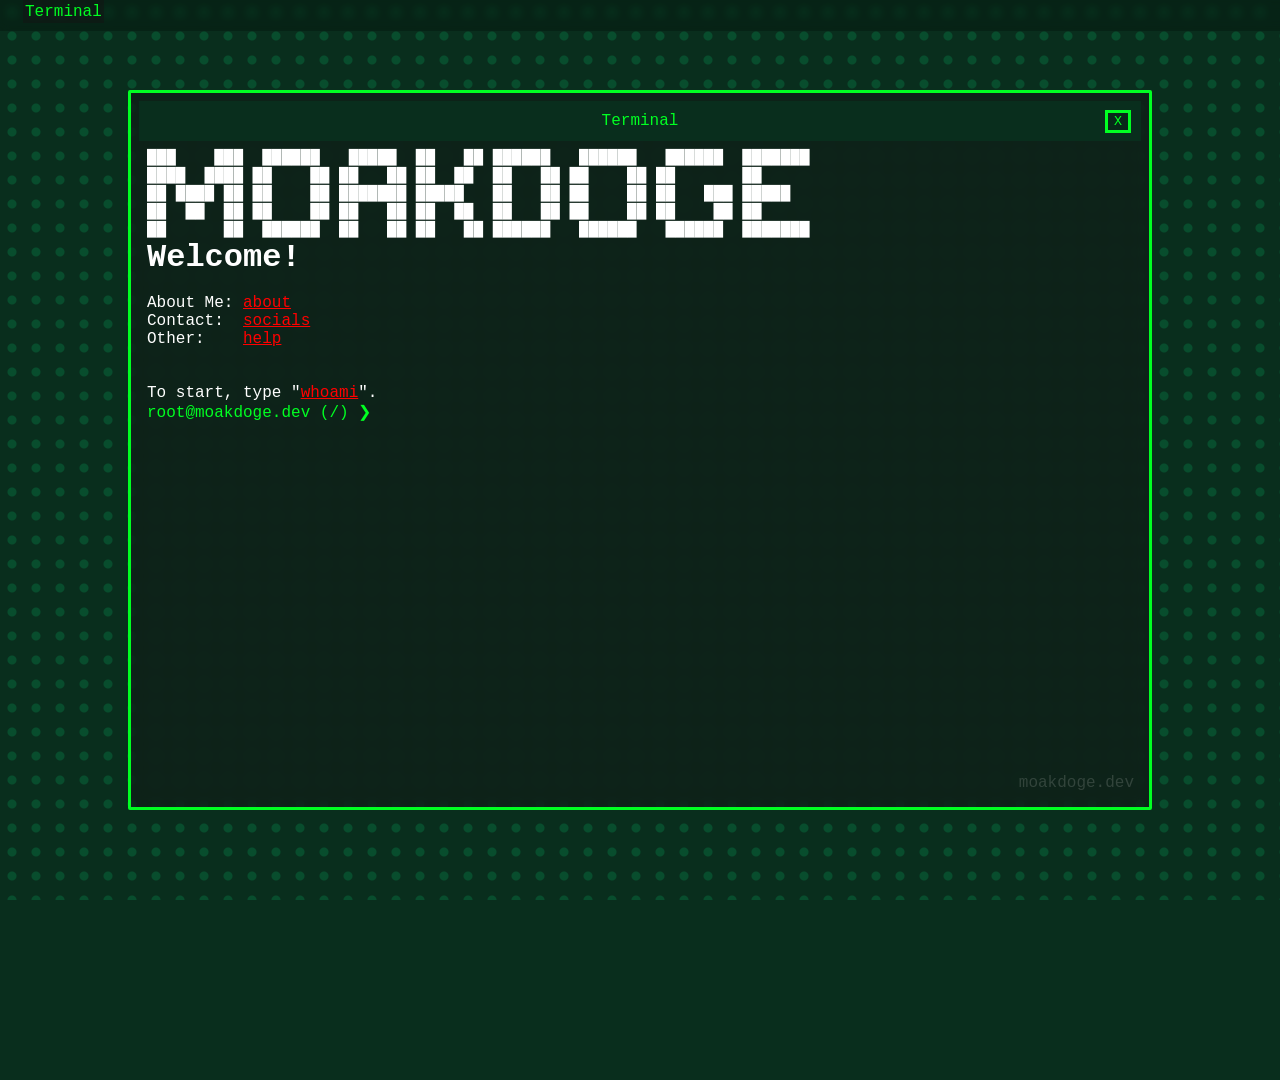
<file: index.html>
<!DOCTYPE html>
<link rel="stylesheet" href="style/core.css">
<html>
<title>moakdoge.dev</title>
<meta name="title" content="moakdoge.dev" />
<meta name="description" content="Hey, I'm moakdoge! Come check out my website." />

<!-- Open Graph / Facebook -->
<meta property="og:type" content="website" />
<meta property="og:url" content="https://moakdoge.dev" />
<meta property="og:title" content="moakdoge.dev" />
<meta property="og:description" content="Hey, I'm moakdoge! Come check out my website." />
<meta property="og:image" content="/images/icon-512.png" />

<!-- X (Twitter) -->
<meta property="twitter:card" content="summary_large_image" />
<meta property="twitter:url" content="https://moakdoge.dev" />
<meta property="twitter:title" content="moakdoge.dev" />
<meta property="twitter:description" content="Hey, I'm moakdoge! Come check out my website." />
<meta property="twitter:image" content="/images/icon-512.png" />

<script type="application/vnd.discord.component-embed+json">
{
  "component": {
    "type": 17,
    "accent_color": 16098070,
    "components": [
      {
        "type": 10,
        "content": "moakdoge.dev"
      },
      {
        "type": 12,
        "items": [
          {
            "media": {
              "url": "https://moakdoge.dev/preview.png"
            }
          }
        ]
      },
      {
        "type": 1,
        "components": [
          {
            "type": 2,
            "style": 5,
            "label": "About",
            "url": "https://moakdoge.dev?c=about"
          },
          {
            "type": 2,
            "style": 5,
            "label": "Who am I?",
            "url": "https://moakdoge.dev?q=whoami"
          },
          {
            "type": 2,
            "style": 5,
            "label": "Projects",
            "url": "https://moakdoge.dev?q=projects"
          }
        ]
      }
    ]
  }
}
</script>

<title>moakdoge</title>
<meta name="viewport" content="width-device-width, initial-scale=1.0">
<link rel="manifest" href="/manifest.json" />
<link rel="apple-touch-icon" sizes="180x180" href="/images/icon-180.png" />
<meta name="apple-mobile-web-app-capable" content="yes" />
<meta name="apple-mobile-web-app-status-bar-style" content="black-translucent" />

<body id="main-body">
    <div class="topbar" id="topbar">
    </div>
    <script src="scripts/ctx.js" type="module"></script>
    <script src="scripts/strings.js" type="module"></script>
    <script src="scripts/file_system.js" type="module"></script>
    <script src="scripts/constants.js" type="module"></script>
    <script src="scripts/console.js" type="module"></script>
    <script src="scripts/backend.js" type="module"></script>
    <script src="scripts/variables.js" type="module"></script>
    <script src="scripts/window_utils.js" type="module"></script>
    <script src="scripts/easteregg.js" type="module"></script>
    <script src="scripts/topbar.js" type="module"></script>
    <script type="module">
    import { fileManager } from "./scripts/file_system.js";
    import { getCommands, createTerminalWindow } from "./scripts/backend.js";
    import { getHostname, getUsername, setHostname, setUsername } from "./scripts/constants.js";
    import { loadMessage } from "./scripts/strings.js";
    import { toggleRainbow, rainbowEnabled } from "./scripts/easteregg.js";
    import { alertUser, showImage, createWindow } from "./scripts/window_utils.js";
    import { BarButton } from "./scripts/topbar.js";

    let commands = getCommands();

    // CREATING CORE BUTTONS
    // terminal
    new BarButton("Terminal", async () => {
        let term = await createTerminalWindow(
            80,
            80,
            "Terminal",
            commands
        );
        await term.commands.run("welcome", false);
    });

    /*
    for another time...
    let settings=new BarButton("Settings", async () => {
        let win = await createWindow(20, 40, "Settings", () => {
            return true;
        });

        //create iframe
        let frame = document.createElement("iframe");
        frame.src = "/settings.html";
        frame.style.width = "100%";
        frame.style.height = "100%";
        win.appendChild(frame);


    
    });

        let tst=new BarButton("Test Window", async () => {
        let win = await createWindow(20, 40, "Test Window", () => {
            return true;
        });

        //create iframe
        let frame = document.createElement("iframe");
        frame.src = "/test.html";
        frame.style.width = "100%";
        frame.style.height = "100%";
        win.appendChild(frame);


    });
    tst.callback();
    */

    window.bar = BarButton;
    console.log("Psst... run m0akd0g3");

    // PWA patch
    if ('serviceWorker' in navigator) {
        navigator.serviceWorker.register('/sw.js');
    }

    (async function () {

        await commands.register("help", "Helps you.", "moakdoge", async function (ctx) {
            for (const command of ctx.commands.commands) {
                let description = command.description;

                if (description == undefined) {
                    continue;
                }

                if (command.hidden) {
                    continue;
                }
                await ctx.terminal.print(command.name + ": " + description);
            }
        });

        await commands.register("echo", "Echoes your input.", "moakdoge", async function (ctx) {
            let output = ctx.args.slice(1).join(" ");
            await ctx.terminal.print(output);
        });

        await commands.register("history", "Shows the command history.", "moakdoge", async function (ctx) {
            for (const command of ctx.terminal.commandHistory) {
                await ctx.terminal.print(command);
            }
        });

        await commands.register("open-terminal", "Attempts to open a secondary terminal.", "moakdoge", async function (ctx) {
            await createTerminalWindow({ copyCommands: ctx.commands });
        });

        await commands.register("whoami", "Tells you a bit about me", "moakdoge", async function (ctx) {
            await ctx.terminal.print(await loadMessage("whoami"));
        });

        await commands.register("languages", "My programming languages", "moakdoge", async function (ctx) {
            let myLangs = {
                python: new Date("2023-8-10"),
                lua: new Date("2020-11-23"),
                "C++": new Date("2025-8-15"),
            };

            for (const [name, date] of Object.entries(myLangs)) {
                const now = date;
                const month = now.toLocaleString('en-US', { month: 'short' });
                const year = now.getFullYear();
                await ctx.terminal.print("%n: since %m, %y".replace("%n", name).replace("%m", month).replace("%y", year));
            }
        }, true);

        await commands.register("socials", "My social medias", "moakdoge", async function (ctx) {
            let mySocials = {
                GitHub: { handle: "@moakdoge", link: "https://github.com/moakdoge" },
                YouTube: { handle: "@moakdoge", link: "https://www.youtube.com/@moakdoge" },
                Discord: { handle: "@moakdoge", link: "https://discord.com/users/866493074699321354" },
                Email: { handle: "root@moakdoge.dev", link: "mailto:root.moakdoge.dev" }
            };

            for (const [name, info] of Object.entries(mySocials)) {
                const handle = info.handle;
                const link = info.link;

                let output = "%name: [%username](%link)"
                    .replace("%name", name)
                    .replace("%username", handle)
                    .replace("%link", link);

                await ctx.terminal.print(output);
            }
        });

        await commands.register("clear", "Clears the terminal", "moakdoge", async function (ctx) {
            await ctx.terminal.clear();
            await ctx.commands.run("welcome", false);
        });

        await commands.register("eval", "Evaluates an input.", "moakdoge", async function (ctx) {
            let fixed = ctx.args.slice(1).join(" ");
            let val = eval(fixed);
            await ctx.terminal.print(val?.toString() ?? "No output");
        });

        /* filesystem commands... blech */
        await commands.register("ls", "Lists files in the current directory", "moakdoge", async function (ctx) {
            let directory = await fileManager._getCurrentDirectory();
            if (directory === null) {
                await ctx.terminal.print("Unable to read the current directory.");
                return;
            }

            for (const child of directory.directories ?? []) {
                await ctx.terminal.print(`**${child.name + "/"}**`);
            }
            for (const file of directory.files ?? []) {
                await ctx.terminal.print(file.name);
            }
        });

        await commands.register("open-window", "Opens a testing window.", "moakdoge", async function (ctx) {
            let title = ctx.args[1] || "System";
            let content = ctx.args[2] || "Hello, world! (no content provided)";
            await alertUser(title, content);
        }, true);

        await commands.register("open-image", "Opens a testing image.", "moakdoge", async function (ctx) {
            let title = ctx.args[1] || "System";
            let url = ctx.args[2] || "images/icon-512.png";
            await showImage(title, url);
        }, true);

        await commands.register("cat", "Prints a file", "moakdoge", async function (ctx) {
            const path = ctx.args[1];
            if (path === undefined) {
                await ctx.terminal.print("cat: missing file operand");
                return;
            }

            const content = await fileManager.readFile(path);
            if (content === null) {
                await ctx.terminal.print("cat: no such file: " + path);
                return;
            }

            await ctx.terminal.print(content, true);
        });

        const readOnlyFilesystemError = async function (ctx) {
            await ctx.terminal.raise(ctx.args[0], "Filesystem is read-only.");
        };

        await commands.registerText("source", "$message source", false, "Gets info about this site's source.", "moakdoge");
        await commands.registerText("about", "$message about", false, "About me.", "moakdoge");
        await commands.registerText("projects", "$message projects", false, "Gets my projects", "moakdoge");

        /* Secret commands. You found them. */
        await commands.registerText("sudo", "... You're root.");
        await commands.registerText("ssh", "I wish, man. I'm not that talented.");
        await commands.registerText("moakdoge", "yep... that's me.");
        await commands.registerText("scatty", "go check out my friend scatty: [scatty](https://scatty.ing)");
        await commands.registerText("reboot", "You really think a browser can reboot your computer?");
        await commands.registerText("exit", "I would've made it close the tab. But for some reason browsers don't allow that, so this is what you get.");
        await commands.register("mkdir", "Creates a directory", "moakdoge", readOnlyFilesystemError, true);
        await commands.registerText("apt", "This is not Ubuntu!");
        await commands.registerText("pacman", "This is not Arch! (i use arch btw)");
        await commands.registerText("dnf", "This is not Fedora!");
        await commands.registerText("zypper", "This is not openSUSE!");
        await commands.registerText("emerge", "Huh... A gentoo user. I didn't think you guys existed. Regardless, this is not gentoo.");
        await commands.registerText("xbps-install", "XBPS? What even is that? Who are you?");
        await commands.registerText("apk", "This is not Alphine! (iSH? Random embedded? Who are you?");
        await commands.registerText("wget", "Nope. This is not a real terminal. I mean, you have |eval|; You can use that to use fetch, but otherwise this is a nogo.");
        await commands.registerText("curl", "Read |wget|, but this won't ever work.");

        await commands.register("m0akd0g3", "hmmm", "m0akd0g3", async function (ctx) {
            toggleRainbow();
            if (!rainbowEnabled) {
                await ctx.terminal.print("Aww, no more rainbow? Dang.");
            } else {
                await ctx.terminal.print("# LETS ROCK BABY!!");
            }
        }, false);

        await commands.register("cd", "Changes the current directory", "moakdoge", async function (ctx) {
            const path = ctx.args[1] ?? "/";
            const changed = await fileManager.setDirectory(path);
            if (!changed) {
                await ctx.terminal.print("cd: no such directory: " + path);
            }
        });

        await commands.register("pwd", "Prints the current directory", "moakdoge", async function (ctx) {
            await ctx.terminal.print(await fileManager.getDirectory());
        });

        await commands.register("cp", "Copies a file", "moakdoge", readOnlyFilesystemError, true);
        await commands.register("mv", "Moves a file", "moakdoge", readOnlyFilesystemError, true);
        await commands.register("rmdir", "Removes a directory", "moakdoge", readOnlyFilesystemError, true);
        await commands.register("rm", "Removes a file", "moakdoge", readOnlyFilesystemError, true);
        await commands.register("touch", "Creates a file", "moakdoge", readOnlyFilesystemError, true);
        await commands.registerText("kill", "Can't kill anything here, bucko.");
        await commands.register("chmod", "Changes file permissions", "moakdoge", readOnlyFilesystemError, true);
        await commands.registerText("ping", "Go do ping on your own terminal.");
        await commands.registerText("arknight", "rose12344 made me add this. You know who you are.");
        await commands.createAlias("arknights", "arknight");
        await commands.createAlias("neofetch", "fastfetch");
        await commands.createAlias("yay", "pacman");
        await commands.createAlias("apt-get", "apt");
        await commands.createAlias("scaturriel", "scatty");
        await commands.createAlias("scatty-watty", "scatty");

        await commands.registerText("ai-use", `$message ai-use`, true, "How AI was used on this site.", "moakdoge");

        await commands.register("hostname", `Sets or reads your hostname. Defaults to ${getHostname()}.`, "moakdoge", async function (ctx) {
            let newHostName = ctx.args[1];
            if (newHostName == undefined) {
                await ctx.terminal.print(`Your current hostname is ${getHostname()}.`);
                return;
            }
            setHostname(newHostName);
            await ctx.terminal.print(`Fine, I'll change the hostname. Grumble. Your new hostname is ${getHostname()}.`);
        });

        await commands.register("username", `Sets or reads your username. Defaults to ${getUsername()}.`, "moakdoge", async function (ctx) {
            let newUser = ctx.args[1];
            if (newUser == undefined) {
                await ctx.terminal.print(`Your current username is ${getUsername()}.`);
                return;
            }
            setUsername(newUser);
            await ctx.terminal.print(`Fine, I'll change the username. Why you care? Don't ask me. Your new name is ${getUsername()}.`);
        });

        await commands.register("fastfetch", "Gets some information about this 'OS'.", "moakdoge", async function (ctx) {
            let fixed = await loadMessage("fastfetch");
            await ctx.terminal.print("<pre>" + fixed + "</pre>");
        });

        await commands.registerText("welcome", "$message welcome", false, "The welcome command.", "moakdoge");

        /* debug commands i may or may not remove */
        await commands.registerText("formatting-test", "$message formatting-test");

        /* You guys are laughing at me. For sure. I don't care if it works it works */
        await commands.run("welcome", false);
    })();
</script>

</body>

</html>
</file>
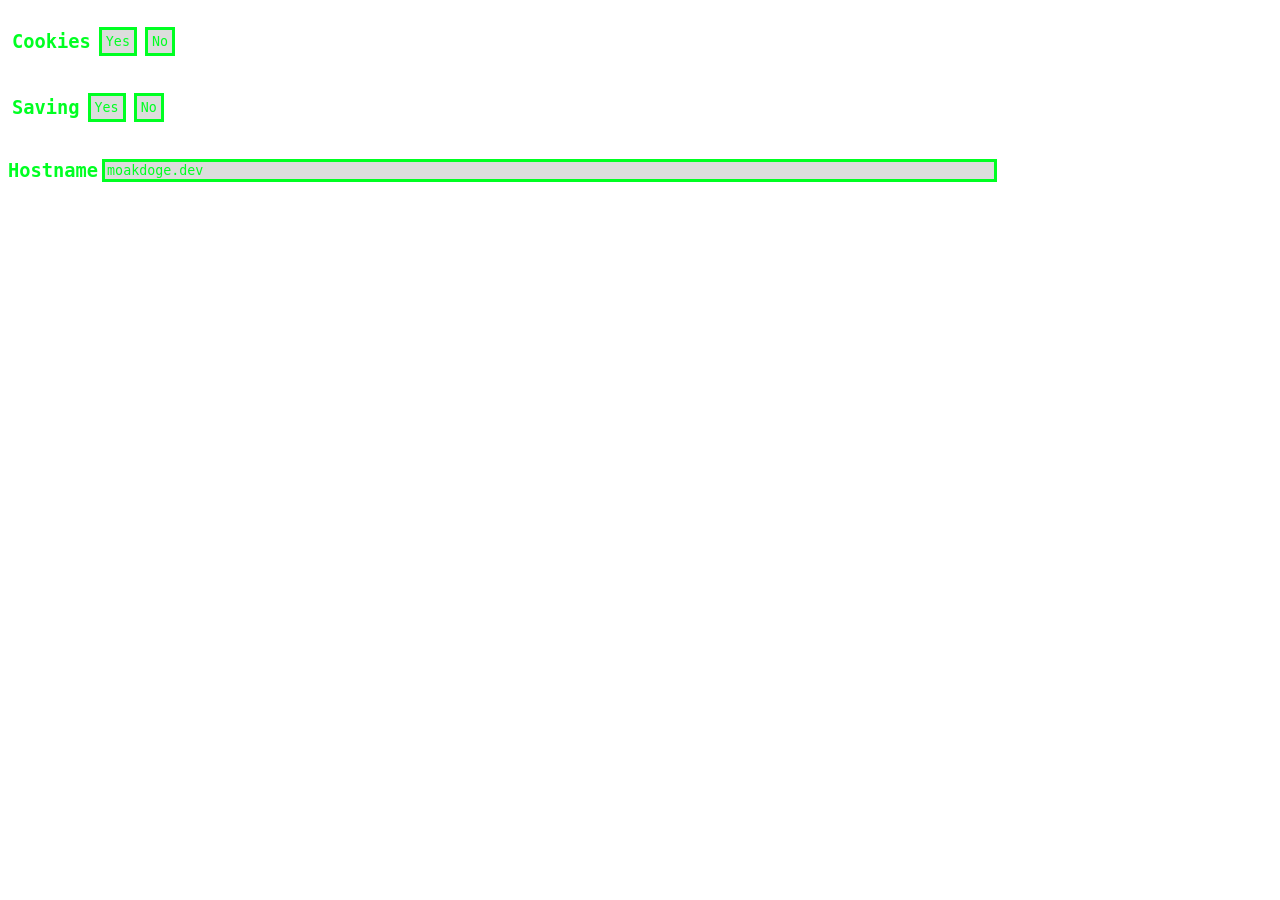
<file: test.html>
<!DOCTYPE html>
<head>
    <link rel="stylesheet" href="style/core.css">
    <link rel="stylesheet" href="style/menu.css">
</head>
<html>
    <body>
        <div class="section switch enabled">
            <h3>Cookies</h3>
            <button class="interface confirm">Yes</button>
            <button class="interface deny">No</button>
        </div>
        <div class="section switch disabled">
            <h3>Saving</h3>
            <button class="interface confirm">Yes</button>
            <button class="interface deny">No</button>
        </div>

        <div class="section user-input">
            <h3>Hostname</h3>
            <input class="interface input" placeholder="Hostname..." value="moakdoge.dev"></input>
        </div>
    </body>
    <script src="./scripts/ui/components.js" type="module"></script>
    <script type="module">
        import {} from "./scripts/ui/components.js";
        
        // @ts-check
    </script>
</html>
</file>
<file: style/core.css>
:root {
    --background-color: rgb(9, 46, 29);
    --text-color: #00ff22;
    --output-color: #ffffff;
    --window-color: #14141479;
    --font: 'JetBrains Mono', 'JetBrainsMono Nerd Font', 'Fira Code', monospace;
    --font-size: 1vw;
    --mobile-visible: inline; 
    --hover-scale: 1.15;
    font-size: 1rem;
}


html::-webkit-scrollbar {
    display: none;
}
@property --dot-color {
    syntax: "<color>";
    inherits: false;
    initial-value: rgba(0, 255, 136, 0.15);
}
@property --dot-size {
    syntax: "<length>";
    inherits: false;
    initial-value: 4px;
}

@keyframes bg-move {
    from {
        background-position: 0 0;
    }

    to {
        background-position: 240px 240px;
    }
}

@keyframes bg-color {
    from {
        --dot-color: rgba(0, 255, 136, 0.15);
        --dot-size: 1px;
    }

    to {
        --dot-color: rgba(6, 180, 99, 0.185);
        --dot-size: 6px;
    }
}

.text {
    font-family: inherit;
    color: var(--text-color);
}

.window.focused {
    backdrop-filter: blur(8px);    
}

.window.unfocused {
    border: var(--background-color);
}


#main-body {
    width: 120%;
    height: 120%;
    left: -20%;
    top: -20%;
    position: absolute;
    font-family: var(--font);
    overflow-x: hidden;
    overflow: hidden;
    -ms-overflow-style: none;
    scrollbar-width: none;
    min-height: 100vh;
    background-color: var(--background-color);
    background-image: 
    radial-gradient(
        var(--dot-color) 0,
        var(--dot-color) var(--dot-size),
        transparent calc(var(--dot-size) + 1px)
    );
    background-size: 24px 24px;
    animation: bg-move 5s linear infinite, bg-color 10s linear infinite alternate;
    overscroll-behavior: none;
    position: fixed;
    touch-action: none;
}



.window {
    position: fixed;
    left: 50%;
    top: 50%;
    transform: translate(-50%, -50%);
    box-sizing: border-box;
    max-height: calc(100dvh - 16px);
    width: 80%;
    height: 80%;
    border-color: var(--text-color);
    border-radius: 2px;
    background-color: var(--window-color);
    border: var(--text-color);
    border-style: solid;
    display: flex;
    flex-direction: column;
    overflow: hidden;
    padding:8px;

    
}

.title-bar {
    height:40px;
    flex: 0 0 40px;
    background-color: var(--background-color);
    display: flex;
    flex-direction: row;
    justify-content: flex-end;
    align-items: center;
    position: relative;
    user-select: none;
    padding-left:2%;
    padding-right:1%;
}

.close-button {
    background-color: #00000022;
    font-family: inherit;
    color:var(--text-color);
    appearance: none;
    border: var(--text-color);
    border-style: solid;
    text-decoration: none;
    align-self: center;
    transition: 0.1s linear;
}

.close-button:hover {
    background-color: var(--window-color);
    cursor:pointer;
}
.title-bar:hover {
    cursor: grab;
}

.title-bar {
    touch-action: none;
}

.title-bar p {
    font-family: inherit;
    color: var(--text-color);
    position: absolute;
    left: 50%;
    transform: translateX(-50%);
    margin: 0;
}
body::after {
  content: "";
  position: fixed;
  inset: 0;
  pointer-events: none;
  z-index: 999;
}

.content h1,
.content h2,
.content h3 {
    margin: 0;
    padding: 0;
}

.term-log {
    display: flex;
    flex: 1 1 0;
    width: 100%;
    max-width: 100%;
    min-width: 0;
    height: auto;
    min-height: 0;
    max-height: 100vh;
    box-sizing: border-box;
    align-items: flex-start;
    flex-direction: column;
    overflow-x: scroll;   
    overflow-y: auto;
    padding: 8px;
    scrollbar-width: none;
    -ms-overflow-style: none;
}

.term-log::-webkit-scrollbar {
    display: none;
}

.log {
    width: 100%;
    max-width: fit-content;
    min-width: 0;
    height: fit-content;
    overflow-wrap: none;
    overflow-x: visible;
}

.content,
.content pre {
    max-width: 100%;
    overflow-wrap: anywhere;
    white-space: pre-wrap;
}

.content pre {
    display: block;
    width: max-content;
    min-width: 100%;
    max-width: none;
    overflow-wrap: normal;
    white-space: pre;
}
.content {
    color: var(--output-color);
}

.ascii-art {
    white-space: pre;
    overflow-wrap: normal;
    font-family: inherit;
    display: var(--mobile-visible);
}

.colored-text {
    color: var(--text-color);
}

.prompt {
    color: var(--text-color);
    padding: 0px;
}
.command-box {
    background-color: #00000000;
    color: var(--text-color);
    font: inherit;
    appearance: none;
    border: none;
    outline: none;
    width: 1ch;
    padding: 0;
    
}

.command-text {
    text-decoration: underline;
    color: red;
}

.command-text:hover {
    cursor: pointer
}

.command-box:focus {
    cursor: none;
}


.info-section {
    position: absolute;
    min-width: 40px;
    height: auto;
    overflow: hidden;

    right: 10px;
    bottom: 10px;
    display: flex;
    background-color: #e9ecea00;
    align-items: flex-end;
    flex-direction: column;
    justify-content: end;
}

.info-section p {
    color: #fdfdfd27;
    margin: 5px;
    z-index: 999;
    display: var(--mobile-visible);
}


.topbar {
display: flex; /* Required for justify-content and proper child sizing */
    align-items: flex-end;
    justify-content: flex-start;
    height: 10%;
    width: 100%;
    top: -7.5%;
    left: 0%;
    padding-left: 15px;
    padding-right: 15px;
    margin-top: 8px;
    background-color: #0000003d;
    backdrop-filter: blur(5px);
    position: fixed;
    z-index: 99;
}

.app-text {
    height: 25%; /* Matches 100% of .topbar's height */
    display: flex;
    align-items: flex-end; /* Vertically centers the text inside the green box */
    transition: ease-in-out 0.05s;
    background-color: var(--window-color);
    margin: 8px;
    padding: 2px;
    transition: linear 0s;
}

.app-text span {
    color:var(--text-color);
    z-index: 999999;
    user-select: none;
}


.app-text:hover {
    border-color: var(--text-color);
    border-style: dashed;
    padding: 0px;
}

iframe {
    border: none;
    text-decoration: none;
}
</file>
<file: style/menu.css>
:root {
    --text-color:#00ff22;
    --hovered-text-color:#1da830;
    --window-color:  #14141479;
    --section-color: #1f161679;
    --font:'JetBrains Mono', 'JetBrainsMono Nerd Font', 'Fira Code', monospace;
}
.interface {
    background-color: #00000022;
    font-family: var(--font);
    color:var(--text-color);
    appearance: none;
    border: var(--text-color);
    border-style: solid;
    text-decoration: none;
    align-self: center;
    transition: 0.1s linear;
    margin: 4px;
}
.interface:hover:not(:disabled) {
    cursor: pointer;
    border: var(--hovered-text-color);
    border-style: solid;
    color: var(--hovered-text-color);
}

.interface:disabled{
    cursor: not-allowed;
    opacity: 0.5;
    background-color: #00000022;
}

h1, h2, h3, h4, span, p {
    font-family: var(--font);
    color: var(--text-color);
}

.input {
    width: 70%;
}

.section {
    display: flex;
    flex-direction: row;
}


.switch * {
    padding: 4px;
}

.switch.enabled button.confirm {
    cursor: not-allowed;
}
</file>
